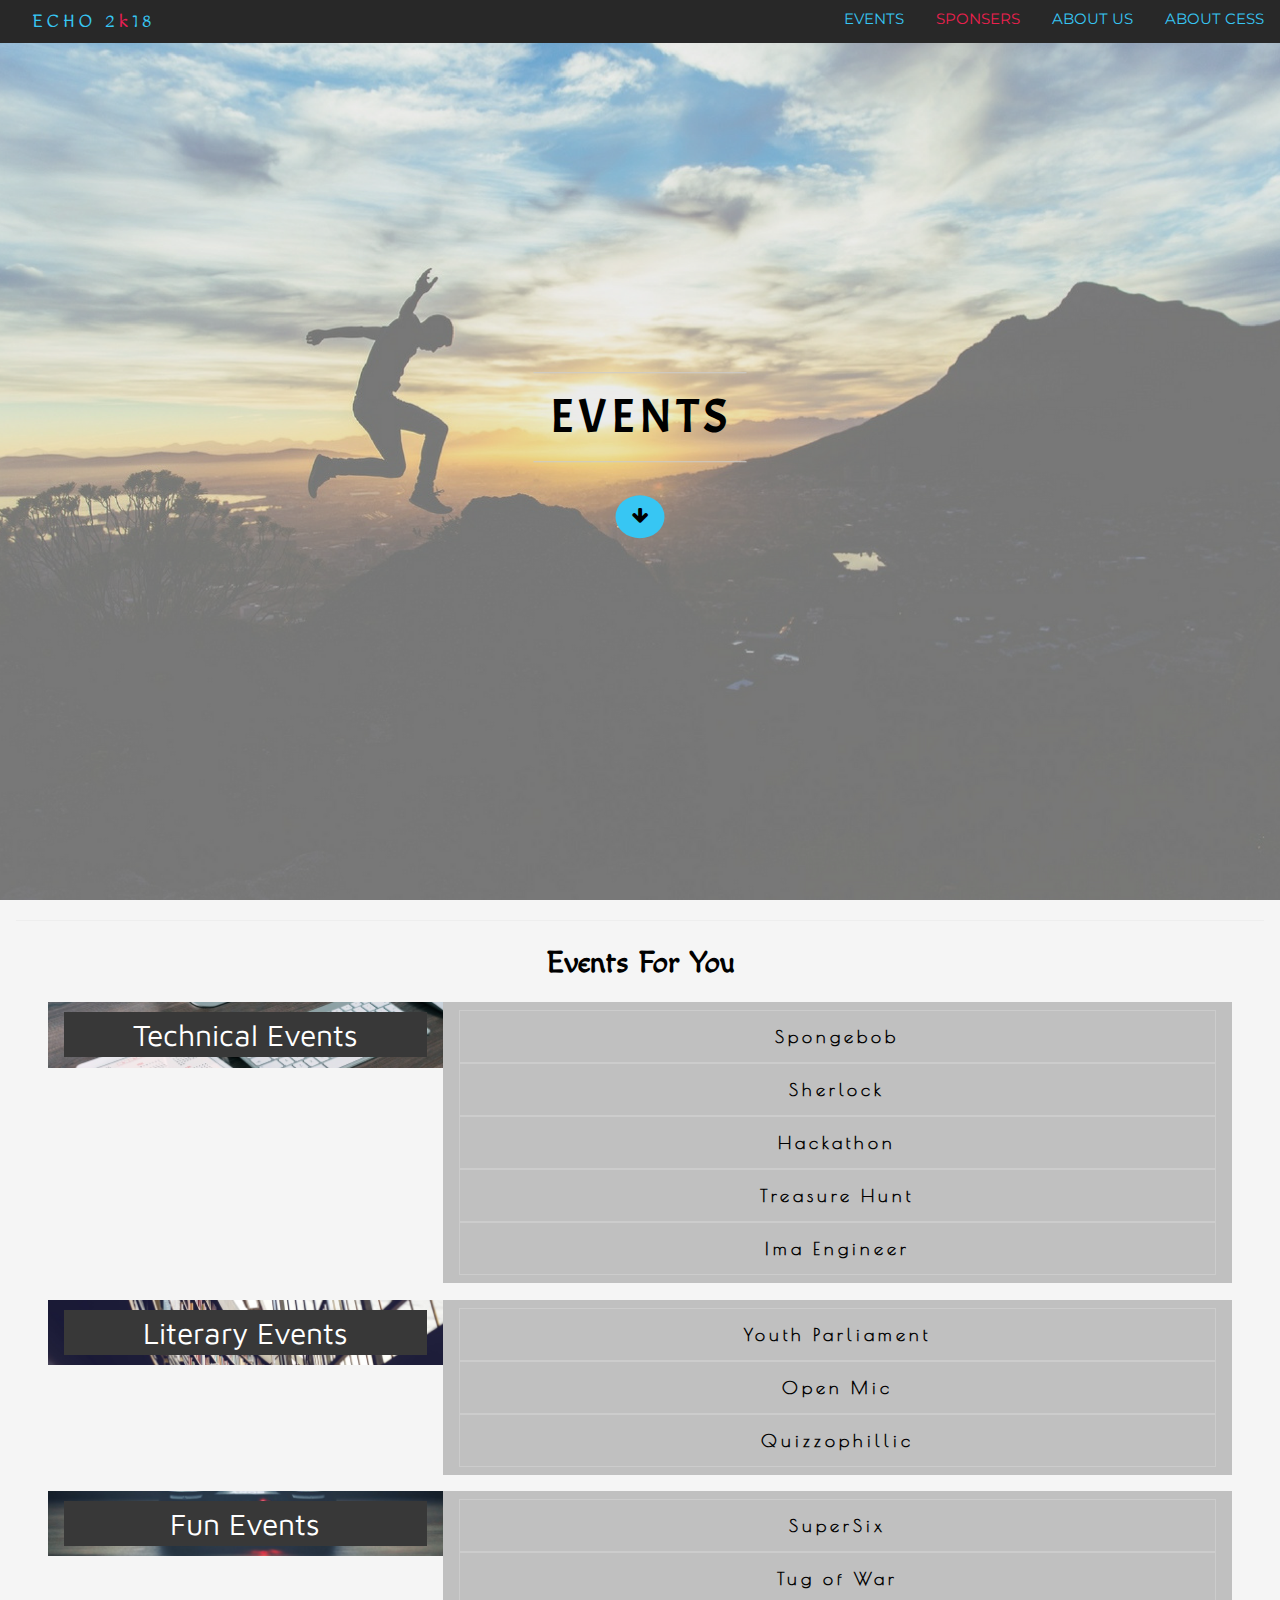
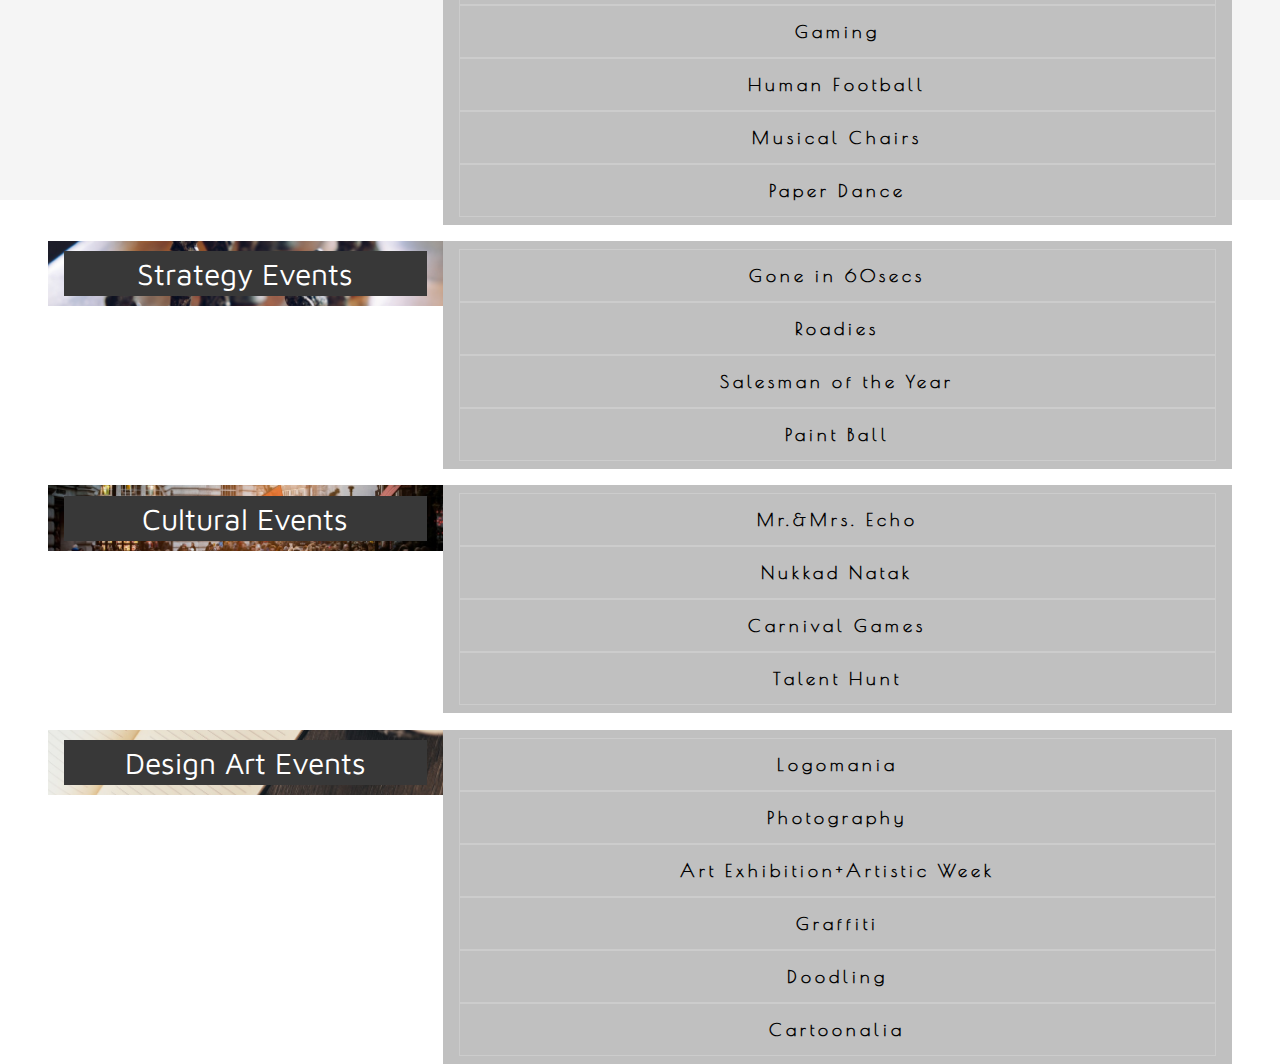
<file: events.html>
<!DOCTYPE html>
<head>
	<title> ECHO 2k18 - The Tech Fest</title>
	<link rel="stylesheet" href="w3.css">
	<link rel="stylesheet" href="https://cdnjs.cloudflare.com/ajax/libs/font-awesome/4.7.0/css/font-awesome.min.css">
	<link href="https://fonts.googleapis.com/css?family=Macondo|Maven+Pro|Montserrat|PT+Sans|Poiret+One|Acme|Ubuntu" rel="stylesheet">
</head>
<style>
.w3-acme{
	font-family: "Acme", Sans-serif;
}
.w3-ubuntu{
	font-family: 'Ubuntu', sans-serif;
}
.w3-mont{
	font-family: 'Montserrat', sans-serif;
}
.w3-ptsans{
	font-family: 'PT Sans', sans-serif;
}
.w3-mac{
	font-family: 'Macondo', cursive;
}
.w3-one{
	font-family: 'Poiret One', cursive;
}
.w3-pro{
	font-family: 'Maven Pro', sans-serif;
}
.main{
	background-image:url("back5.png");
	background-position:center;
	background-size:cover;
	width: 100%;
	height: 100vh;
	
}
.submain{
	width: 100%;
	height: 100vh;
}
.w3-text-logored{
	color:#ec204e;
}
.w3-text-logoblue{
	color:#37c6f3;
}
.w3-logored{
	background-color:#ec204e;
}
.w3-logoblue{
	background-color:#37c6f3;
}
.w3-greyblack1{
	background-color:#F5F5F5;
}
.w3-greyblack3{
	background-color:#C0C0C0;
}
.w3-greyblack2{
	background-color:#383838;
}
.w3-greyblack4{
	background-color:#282828;
}
.w3-text-greyblack1{
	color:#F5F5F5;
}
w3-text-greyblack2{
	color:#383838;
}
.linkblue:hover {
	color:#ec204e;
}
.linkred:hover{
	color:#37c6f3;
}
.linkblack:hover{
	color:#383838;
}
a{
	text-decoration:none;
}
.technical{
	background-image:url("technical.jpg");
	background-position:center;
	background-size:cover;
}
.literary{
	background-image:url("literary.jpg");
	background-position:center;
	background-size:cover;
}
.fun{
	background-image:url("fun.jpg");
	background-position:center;
	background-size:cover;
}
.strategy{
	background-image:url("strategy.jpg");
	background-position:center;
	background-size:cover;
}
.cultural{
	background-image:url("cultural.jpg");
	background-position:center;
	background-size:cover;
}
.design{
	background-image:url("design.jpg");
	background-position:center;
	background-size:cover;
}
</style>

<body>
<div class="main">
	<div class="w3-bar w3-greyblack4">
		<div class="w3-bar-item w3-text-logoblue w3-mac w3-wide w3-large w3-margin-left"><a href="#"> ECHO 2<font color="#e81e54">k</font>18</a></div>
		<div class="w3-bar-item w3-right w3-text-logoblue w3-mont"><a class="linkblue" href="#"> ABOUT CESS </a></div>
		<div class="w3-bar-item w3-right w3-text-logoblue w3-mont"><a class="linkblue" href="#"> ABOUT US </a></div>
		<div class="w3-bar-item w3-right w3-text-logored w3-mont"><a class="linkblack" href="#"> SPONSERS </a></div>
		<div class="w3-bar-item w3-right w3-text-logoblue w3-mont"><a class="w3-hover-text-black" href="#"> EVENTS </a></div>
	</div>
	<div class="w3-display-middle w3-center">
		<h1 class="w3-text-greyblack4 w3-acme w3-border-top w3-border-bottom w3-padding w3-xxxlarge w3-wide">EVENTS</h2><br>
		<button class="w3-logoblue w3-button w3-circle w3-large w3-hover-black"><i class="fa fa-arrow-down"></i></button>
	</div>
</div>
	
<div class="submain w3-container w3-greyblack1">
	<hr>
	<h2 class="w3-mac w3-center"><b> Events For You </h2>
	<div class="w3-container w3-row w3-margin w3-center">
		<div class="w3-col s12 m4 l4">
			<div class="technical w3-container" style="height:auto;">
				<h2 class="w3-greyblack2 w3-text-white w3-pro">Technical Events</h2>
			</div>
		</div>
		<div class="w3-col s12 m8 l8">
			<div class="w3-container w3-greyblack3 w3-padding">
				<div class="w3-border w3-one w3-large w3-padding-large w3-wide"> Spongebob </div>
				<div class="w3-border w3-one w3-large w3-padding-large w3-wide"> Sherlock </div>
				<div class="w3-border w3-one w3-large w3-padding-large w3-wide"> Hackathon </div>
				<div class="w3-border w3-one w3-large w3-padding-large w3-wide"> Treasure Hunt </div>
				<div class="w3-border w3-one w3-large w3-padding-large w3-wide"> Ima Engineer </div>
			</div>
		</div>
	</div>
	<div class="w3-container w3-row w3-margin w3-center">
		<div class="w3-col s12 m4 l4">
			<div class="literary w3-container" style="height:auto;">
				<h2 class="w3-greyblack2 w3-text-white w3-pro">Literary Events</h2>
			</div>
		</div>
		<div class="w3-col s12 m8 l8">
			<div class="w3-container w3-greyblack3 w3-padding">
				<div class="w3-border w3-one w3-large w3-padding-large w3-wide"> Youth Parliament </div>
				<div class="w3-border w3-one w3-large w3-padding-large w3-wide"> Open Mic </div>
				<div class="w3-border w3-one w3-large w3-padding-large w3-wide"> Quizzophillic </div>
			</div>
		</div>
	</div>
	<div class="w3-container w3-row w3-margin w3-center">
		<div class="w3-col s12 m4 l4">
			<div class="fun w3-container" style="height:auto;">
				<h2 class="w3-greyblack2 w3-text-white w3-pro">Fun Events</h2>
			</div>
		</div>
		<div class="w3-col s12 m8 l8">
			<div class="w3-container w3-greyblack3 w3-padding">
				<div class="w3-border w3-one w3-large w3-padding-large w3-wide"> SuperSix </div>
				<div class="w3-border w3-one w3-large w3-padding-large w3-wide"> Tug of War </div>
				<div class="w3-border w3-one w3-large w3-padding-large w3-wide"> Gaming </div>
				<div class="w3-border w3-one w3-large w3-padding-large w3-wide"> Human Football </div>
				<div class="w3-border w3-one w3-large w3-padding-large w3-wide"> Musical Chairs </div>
				<div class="w3-border w3-one w3-large w3-padding-large w3-wide"> Paper Dance </div>
			</div>
		</div>
	</div>
	<div class="w3-container w3-row w3-margin w3-center">
		<div class="w3-col s12 m4 l4">
			<div class="strategy w3-container" style="height:auto;">
				<h2 class="w3-greyblack2 w3-text-white w3-pro">Strategy Events</h2>
			</div>
		</div>
		<div class="w3-col s12 m8 l8">
			<div class="w3-container w3-greyblack3 w3-padding">
				<div class="w3-border w3-one w3-large w3-padding-large w3-wide"> Gone in 60secs </div>
				<div class="w3-border w3-one w3-large w3-padding-large w3-wide"> Roadies </div>
				<div class="w3-border w3-one w3-large w3-padding-large w3-wide"> Salesman of the Year </div>
				<div class="w3-border w3-one w3-large w3-padding-large w3-wide"> Paint Ball </div>
			</div>
		</div>
	</div>
	<div class="w3-container w3-row w3-margin w3-center">
		<div class="w3-col s12 m4 l4">
			<div class="cultural w3-container" style="height:auto;">
				<h2 class="w3-greyblack2 w3-text-white w3-pro">Cultural Events</h2>
			</div>
		</div>
		<div class="w3-col s12 m8 l8">
			<div class="w3-container w3-greyblack3 w3-padding">
				<div class="w3-border w3-one w3-large w3-padding-large w3-wide"> Mr.&Mrs. Echo </div>
				<div class="w3-border w3-one w3-large w3-padding-large w3-wide"> Nukkad Natak </div>
				<div class="w3-border w3-one w3-large w3-padding-large w3-wide"> Carnival Games </div>
				<div class="w3-border w3-one w3-large w3-padding-large w3-wide"> Talent Hunt </div>
			</div>
		</div>
	</div>
	<div class="w3-container w3-row w3-margin w3-center">
		<div class="w3-col s12 m4 l4">
			<div class="design w3-container" style="height:auto;">
				<h2 class="w3-greyblack2 w3-text-white w3-pro">Design Art Events</h2>
			</div>
		</div>
		<div class="w3-col s12 m8 l8">
			<div class="w3-container w3-greyblack3 w3-padding">
				<div class="w3-border w3-one w3-large w3-padding-large w3-wide"> Logomania </div>
				<div class="w3-border w3-one w3-large w3-padding-large w3-wide"> Photography </div>
				<div class="w3-border w3-one w3-large w3-padding-large w3-wide"> Art Exhibition+Artistic Week </div>
				<div class="w3-border w3-one w3-large w3-padding-large w3-wide"> Graffiti </div>
				<div class="w3-border w3-one w3-large w3-padding-large w3-wide"> Doodling </div>
				<div class="w3-border w3-one w3-large w3-padding-large w3-wide"> Cartoonalia </div>
			</div>
		</div>
	</div>
</div> 
<script src="//www.powr.io/powr.js?external-type=html"></script>
<div class="w3-black powr-countdown-timer" id="0d41a31a_1515592087"></div>
</body>
</html>
</file>
